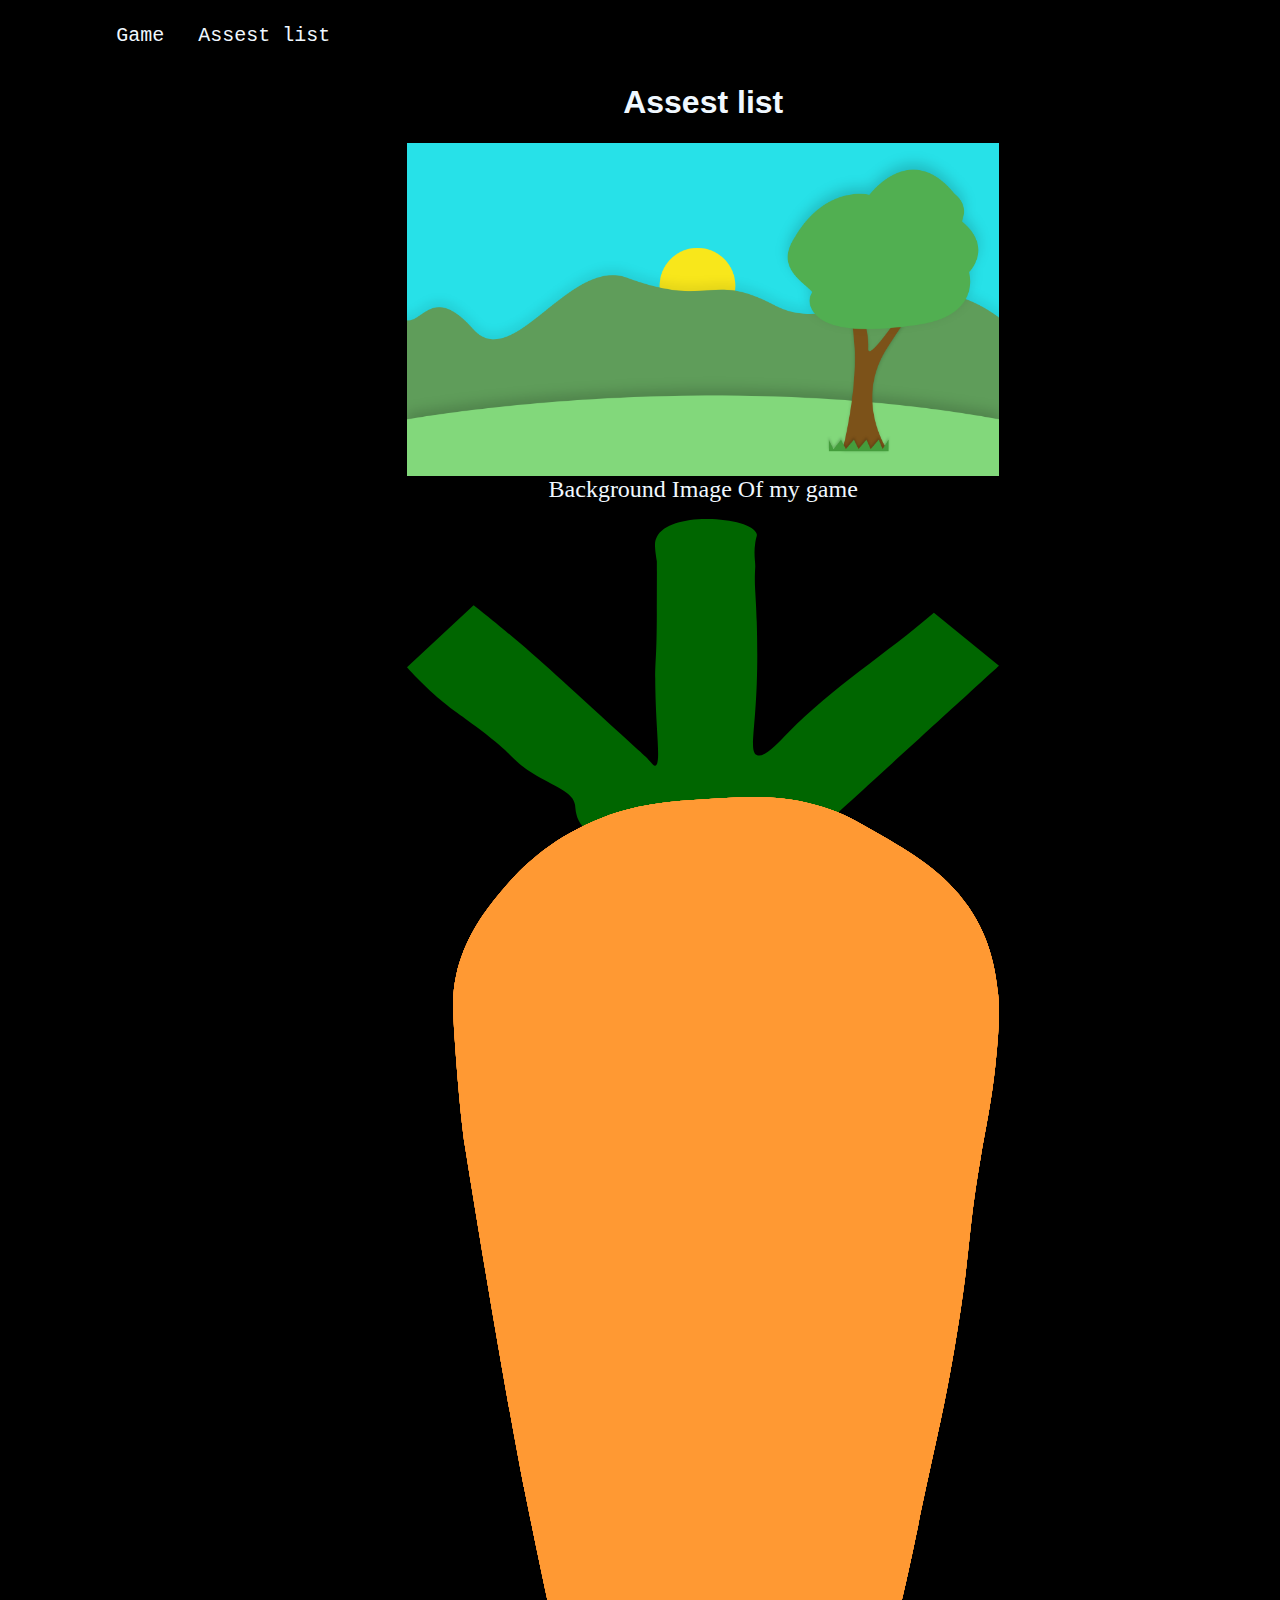
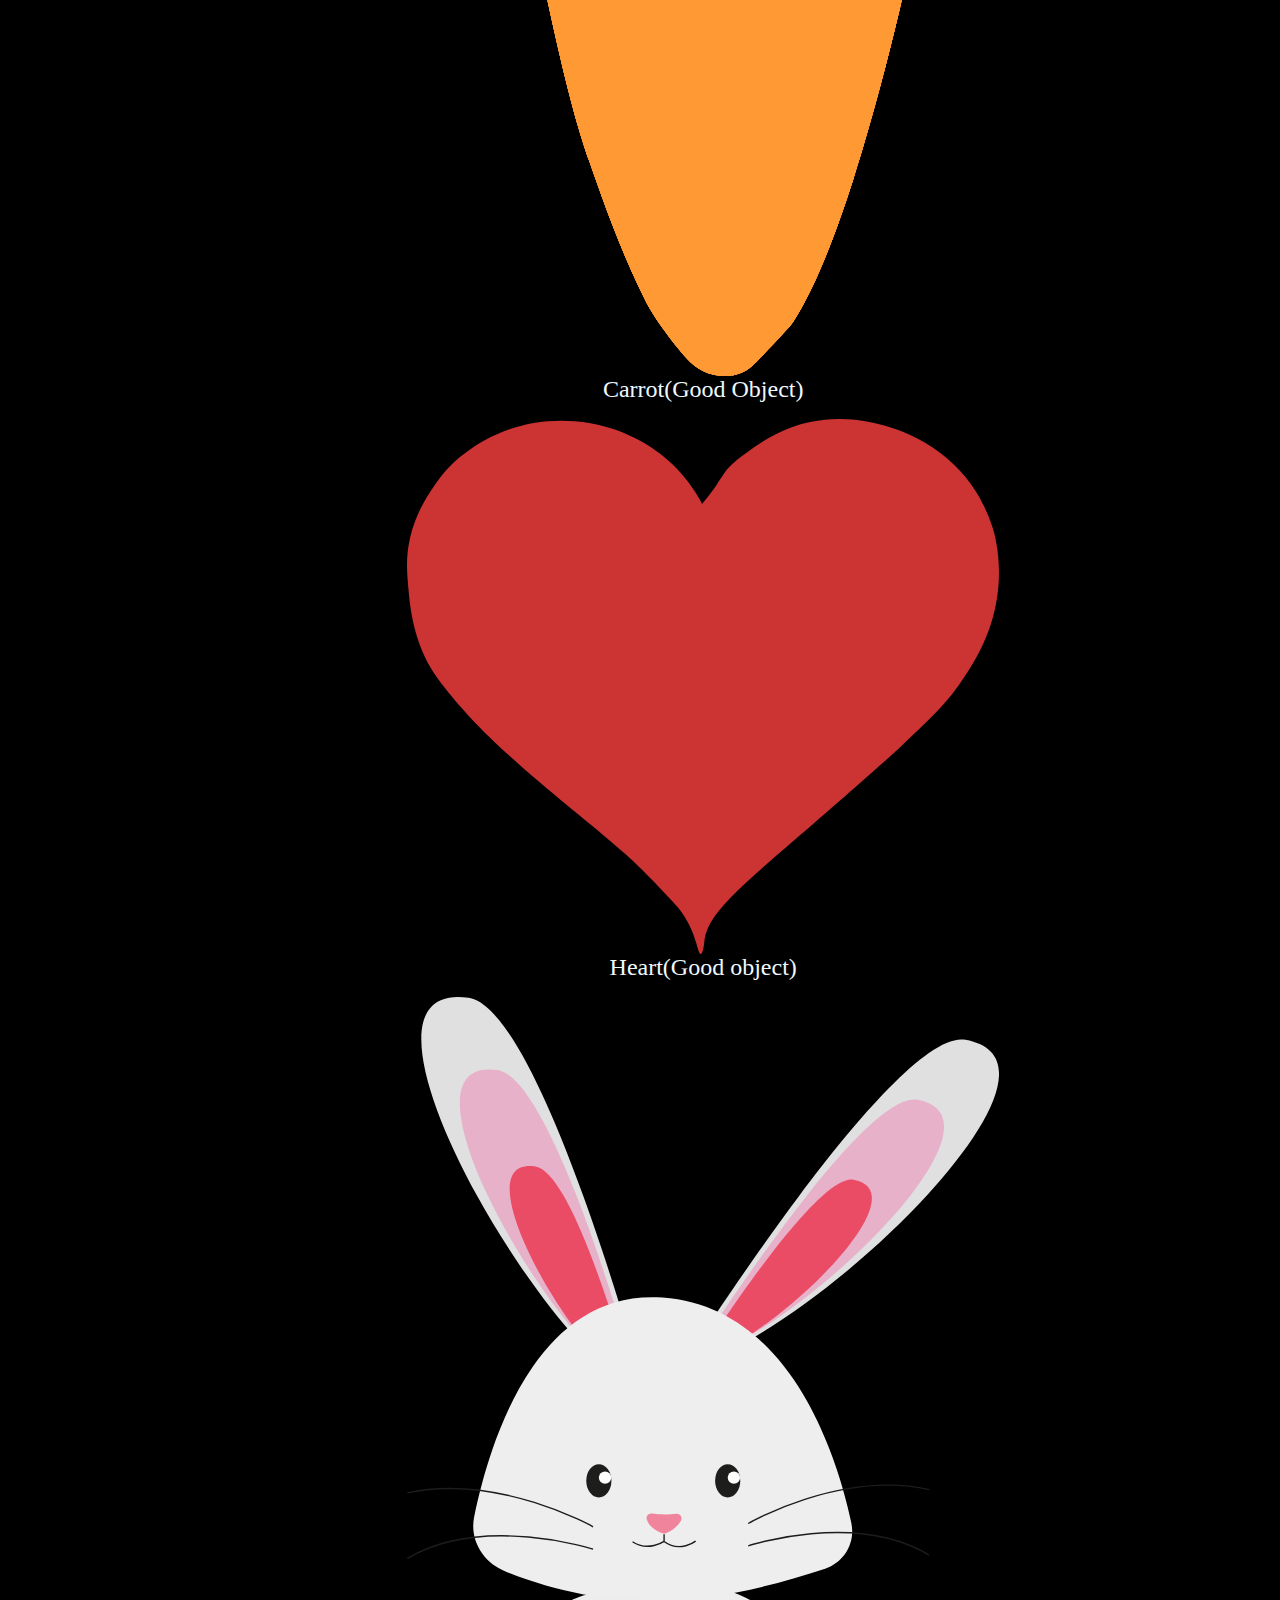
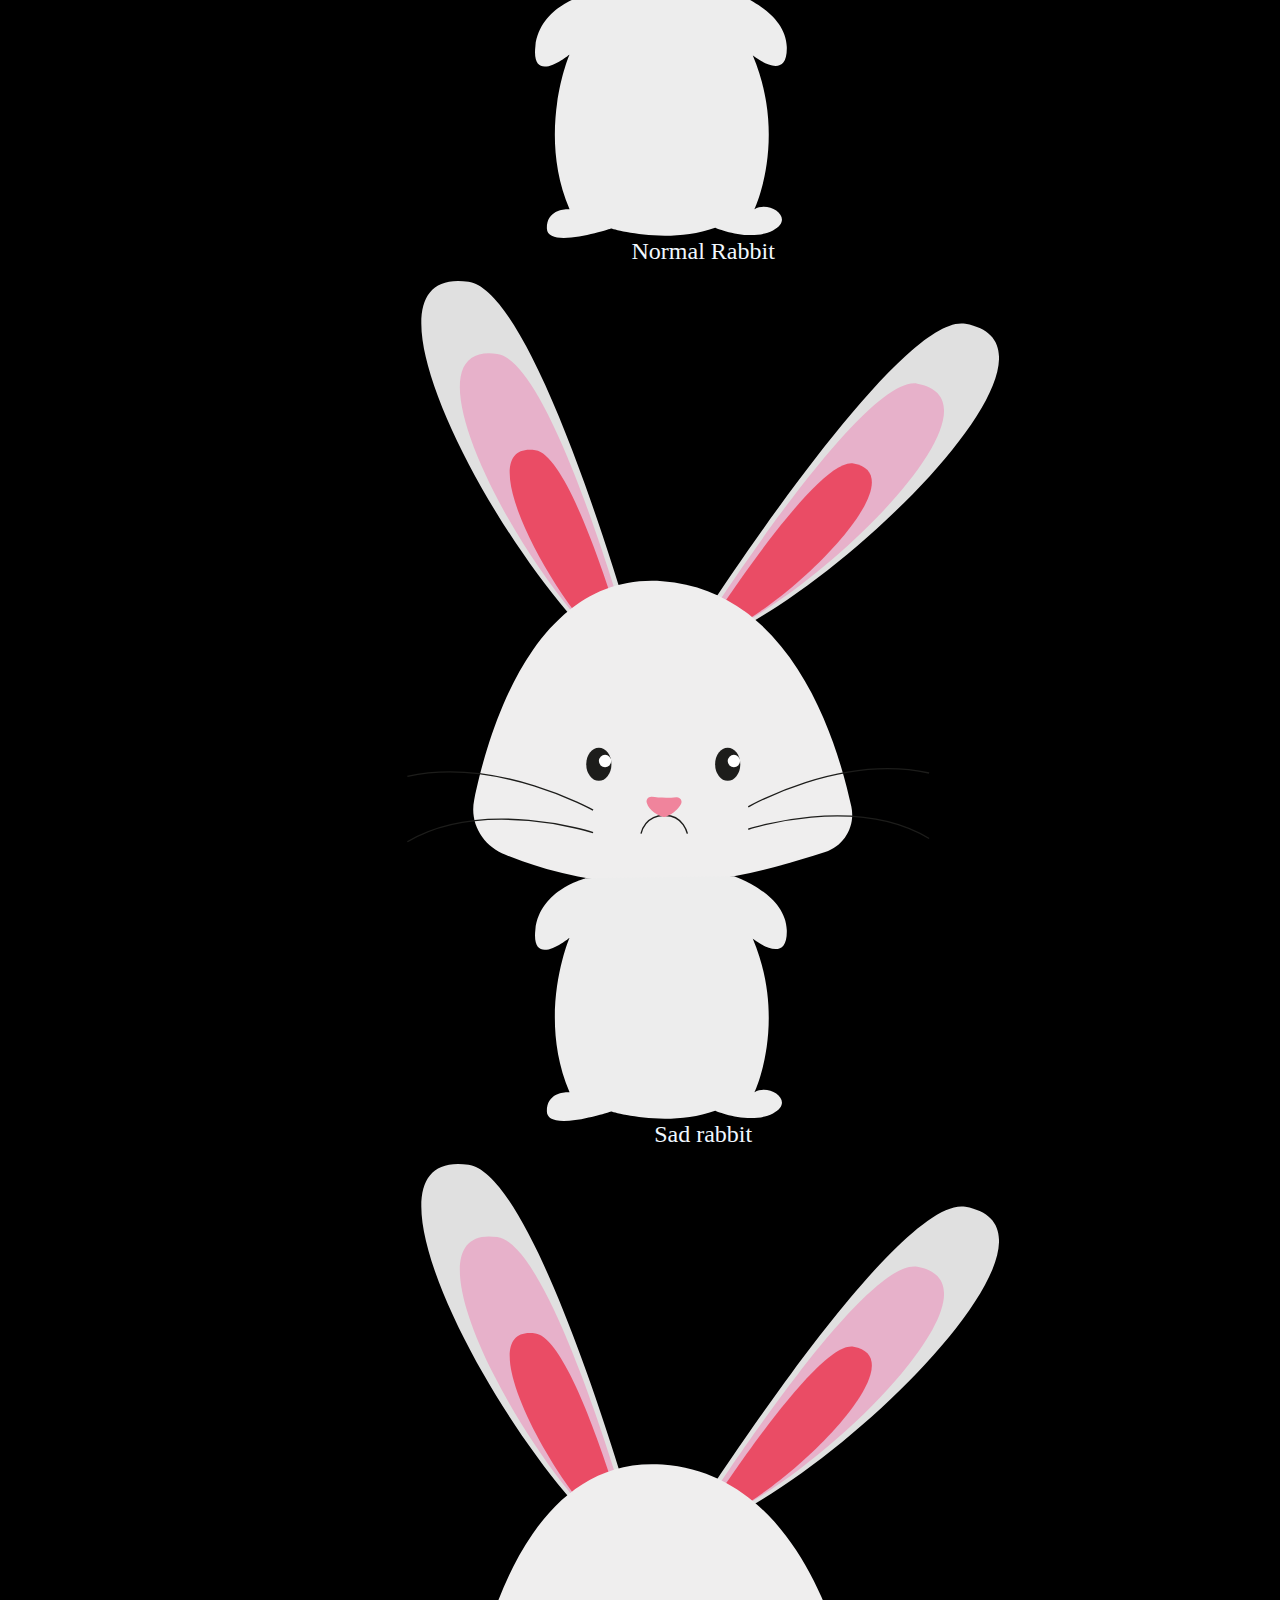
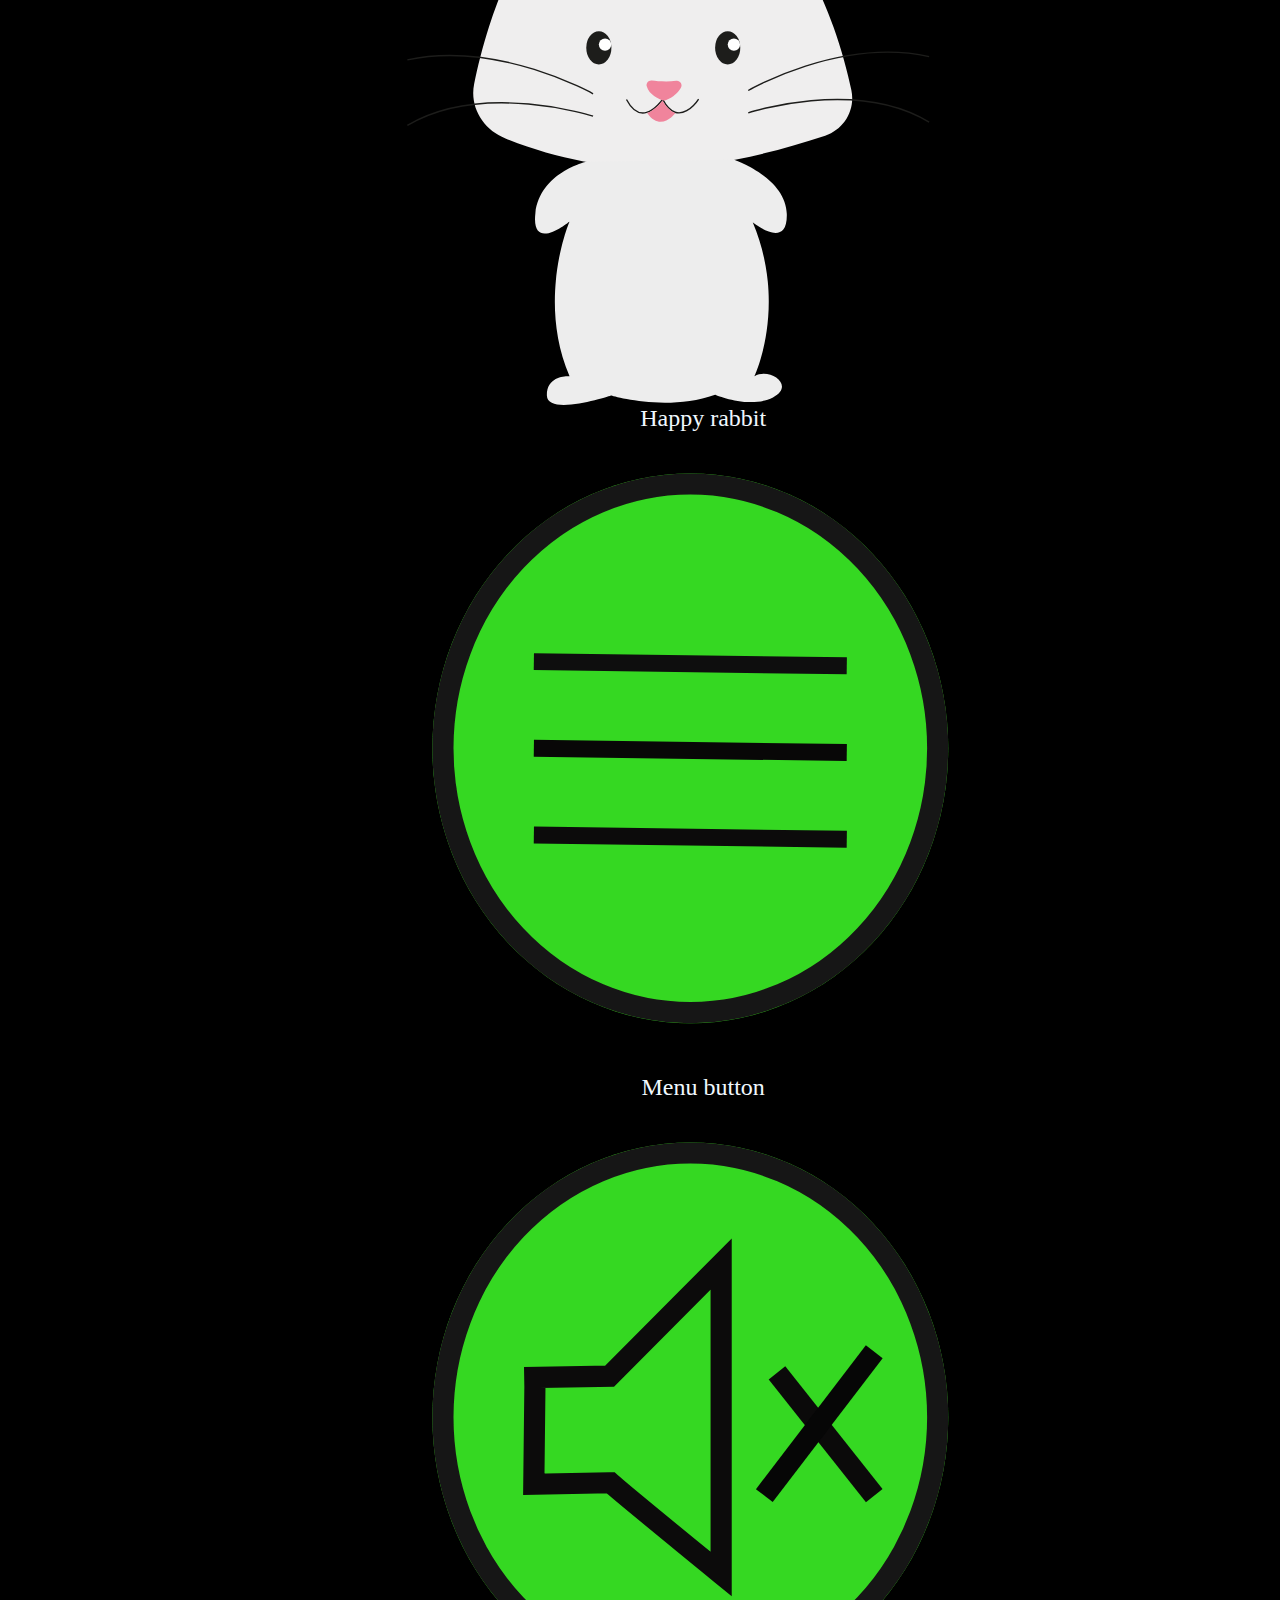
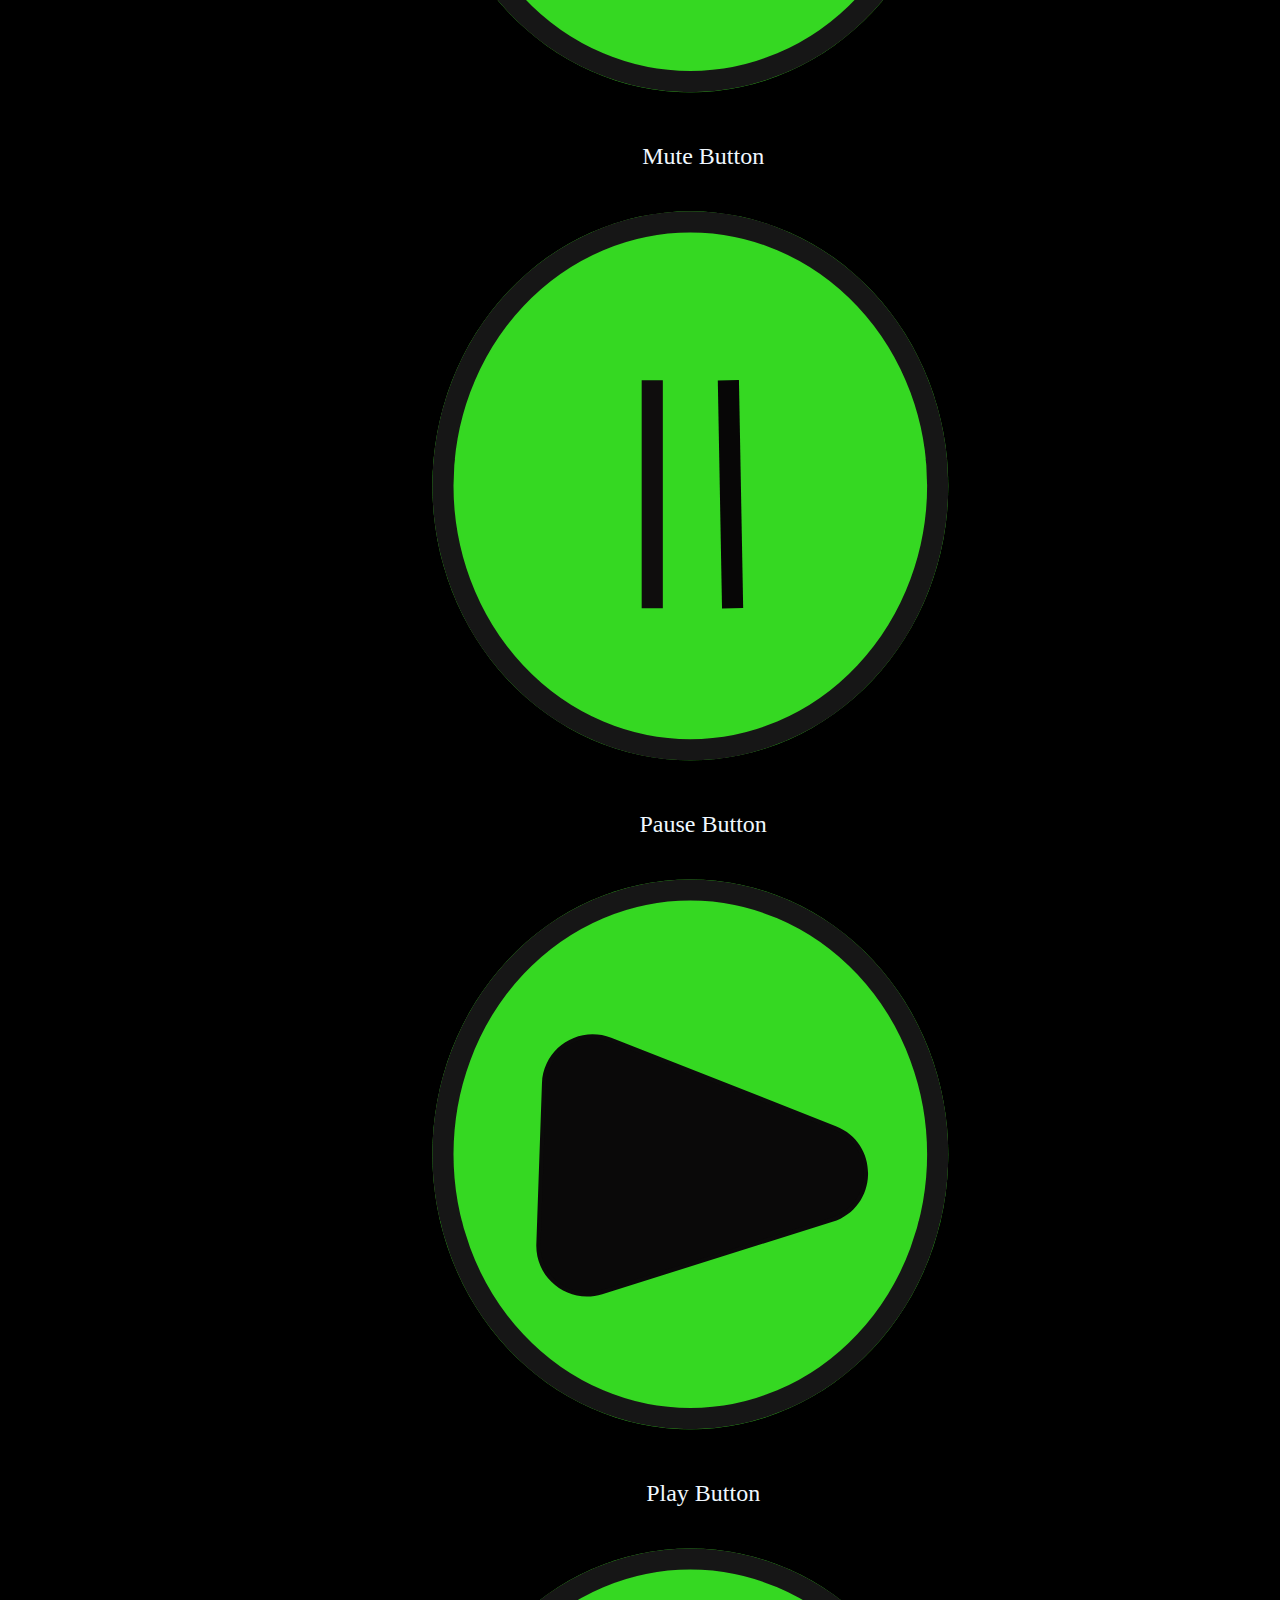
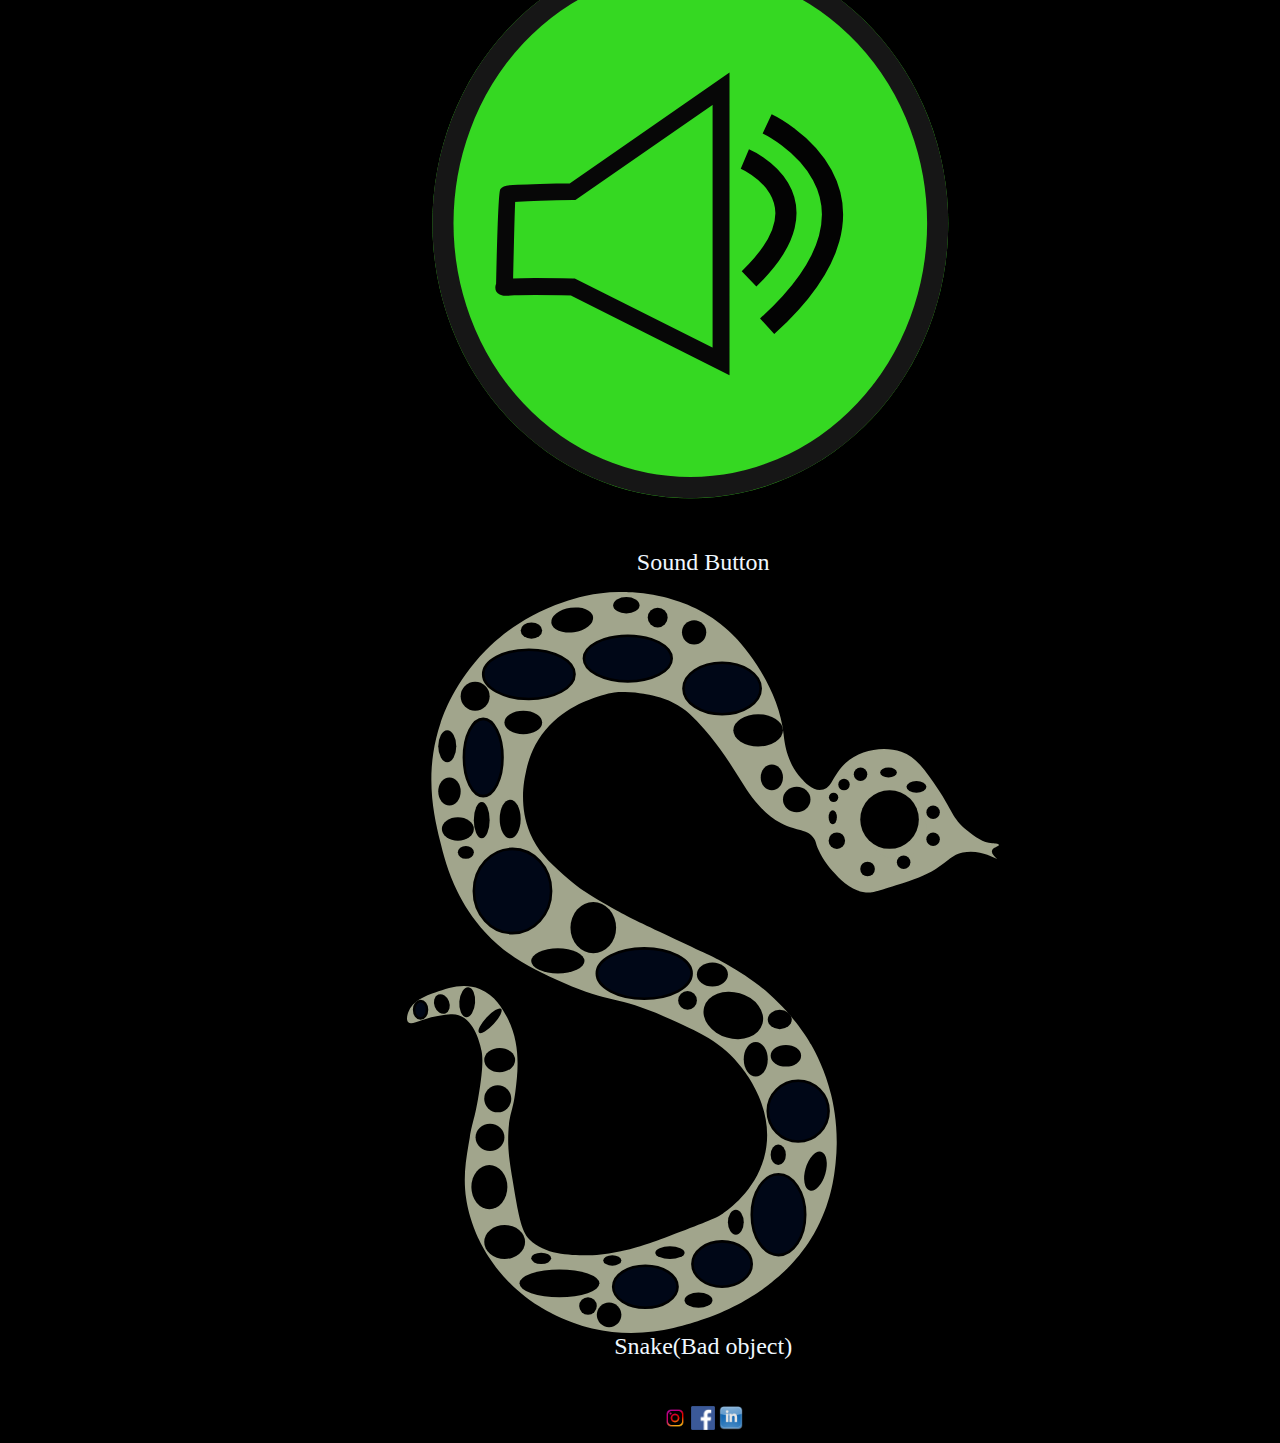
<file: assets.html>
<!DOCTYPE html>
<html lang="en">

 <meta http-equiv="X-UA-Compatible" content="IE=edge">
    <meta name="viewport" content="width=device-width, initial-scale=1.0">
    <link rel="stylesheet" href="assest.css">
    <title>little.bunny</title>
</head>
<body style="background-color: black;">
  <div class="container">
    <div class="navbar1">

    <nav>
        <ul>
           <li><a class="active" href="index.html">Game</a></li>
           <li><a class="active" href="assets.html">Assest list</a></li>
         </ul>
      </nav>
    </div>
    <div class="head1">
    <h1>Assest list</h1>
      <figure>
       <img src="images/background.svg" alt="freedom" class="center"> 
       <figcaption>Background Image  Of my game</figcaption>
      </figure>
      <figure>
        <img src="images/carrot.svg" alt="carrot" class="center">
        <figcaption>Carrot(Good Object)</figcaption>
      </figure>
      <figure>
        <img src="images/heart.svg" alt="heart" class="center">
        <figcaption>Heart(Good object)</figcaption>
      </figure>
      <figure>
        <img src="images/rabbit_normal.svg" alt="rabbit_normal"  class="center">
        <figcaption>Normal Rabbit</figcaption>
      </figure>
      <figure>
    
        <img src="images/rabit_sad.svg" alt="rabit_sad" class="center">
        <figcaption>Sad rabbit</figcaption>
      </figure>
      <figure>
        <img src="images/rabit_happy.svg" alt="Happy rabbit" class="center">
        <figcaption>Happy rabbit</figcaption>
      </figure>
      <figure>
    
        <img src="images/menu_button.svg" alt="Menu" class="center">
        <figcaption>Menu button</figcaption>
      </figure>
      <figure>
    
        <img src="images/mute.svg" alt="Mute" class="center">
        <figcaption>Mute Button</figcaption>
      </figure>
      <figure>
    
        <img src="images/pause_button.svg" alt="Pause " class="center">
        <figcaption>Pause Button</figcaption>
      </figure>
      <figure>
    
        <img src="images/play_button.svg" alt="play" class="center">
        <figcaption>Play Button</figcaption>
      </figure>
      <figure>
    
        <img src="images/sound_button.svg" alt="sound_button" class="center">
        <figcaption>Sound Button</figcaption>
      </figure>
      <figure>
    
        <img src="images/suraj snake.svg" alt="snake" class="center">
        <figcaption>Snake(Bad object)</figcaption>
      </figure>
      

      </div>
   


 <footer>
  <div class="icons">

    <a href="https://l.facebook.com/l.php?u=https%3A%2F%2Fwww.instagram.com%2Fsu_raj1330%2F%3Ffbclid%3DIwAR0u_HJrPgOFthWueA3UatdDNILpokBS_fehocd70-u5O00cUeRnY7gN4-g&h=AT1OORDfL0e3jBI2FO1U0Twpy8sxOVf_7fkh_lRKmDKSRWKBUOP8cW6MOuQ2bBiy5qCgoRTTkLBaNBV3A_njSVxt6jgrpb83WArhdoVKIne0D9Cdd8ToqGqlXXntGhrwMhu16g" target="_blank"> <img src="images/Instagram.png" ></a> 

    <a href="https://www.facebook.com/sangroula.suraj" target="_blank"> <img src="images/Facebook_icon.png"></a> 

    <a href="https://www.linkedin.com/in/suraj-sangroula-07bab6231/" target="_blank"> <img src="images/linkedin-logo-png-2037 (1).png"></a> 

  </div>
</footer>


</body>
</html>
</file>
<file: assest.css>
.container{
width:100%;
padding-left: 5%;
padding-right: 5%;




}
.navbar{
    width: 100%;
    display: flex;
    align-items: center;
}
 .head1 img{
    width: 50%;
    }

.navbar ul li{
    list-style: none;
    display: inline-block;
    margin-right: 20px;
 
}
.navbar ul li a{
    color: black;
    text-decoration: none;
    font-size: 20px;
    font-family: 'Syne Mono', monospace;
   
   
    padding: 5px 5px;
    
}
nav{
    text-align: center;
}
.row{
    display: flex;
    justify-content: space-evenly;
    align-items: center;
    margin-left:20px ;
    margin-right: 20px;
}
.row1{
    flex-basis: 40%;
    position: relative;

}
.row2{
    flex-basis: 40%;
    position: relative;

}
h1{
    text-align: center;
    font-family: Arial, Helvetica, sans-serif;
}
h3{
    text-align: center;
}
.row img{
    width: 100%;
  
}
p{
    font-family: 'Syne Mono', monospace;
}
.lad p{
    color: aliceblue;
    text-align: center;
}




.lad1 p{
 padding-inline-end: 5px;
padding-inline-start: 5px;
text-decoration: none;
text-align: center;

}

.icons img{
    width: 24px;
    
    
}
.icons{
    text-align: center;
}
footer{
    padding-top: 30px;
    padding-right: 20px;
    padding-left: 20px;
}


.center{
    display: block;
    margin-left: auto;
    margin-right: auto;
}

.head1{
    color: aliceblue;
}
.navbar1 ul li a{
    color: aliceblue;
    text-decoration: none;
    font-size: 20px;
    font-family: 'Syne Mono', monospace;
   
    
    padding: 5px 5px;
}

.navbar1 img{
    width: 75px;}

.navbar1{
        width: 100%;
        display: flex;
        align-items: center;
    }    
.navbar1 ul li{
        list-style: none;
        display: inline-block;
        margin-right: 20px;}
    

    
    
    
p{

    padding: 2px 2px;
    height: fit-content;  
    border-left: 10px;
    border-right: 10px;
    width: fit-content;

}
 
figcaption{
    font-size: x-large;
    text-align: center;
    
}








@media only screen and (max-width:700px) {
    .row{
        flex-direction: column;
        }

    .row img{
            width: 100%;
            height: 70%;
        }

    .container{
            width:100%;
            padding-left: 5%;
            padding-right: 5%;
            
            overflow: hidden;
            
            
            }
    .navbar ul li a{
                color: black;
                text-decoration: none;
                font-size: 16px;
                font-family: 'Syne Mono', monospace;
                border:none
            }

    .navbar img{
                    width: 50px;}

     .navbar1 ul li a{
        text-decoration: none;
         font-size: 14px;
        font-family: 'Syne Mono', monospace;
        border: none;
    }


        
    }
</file>
